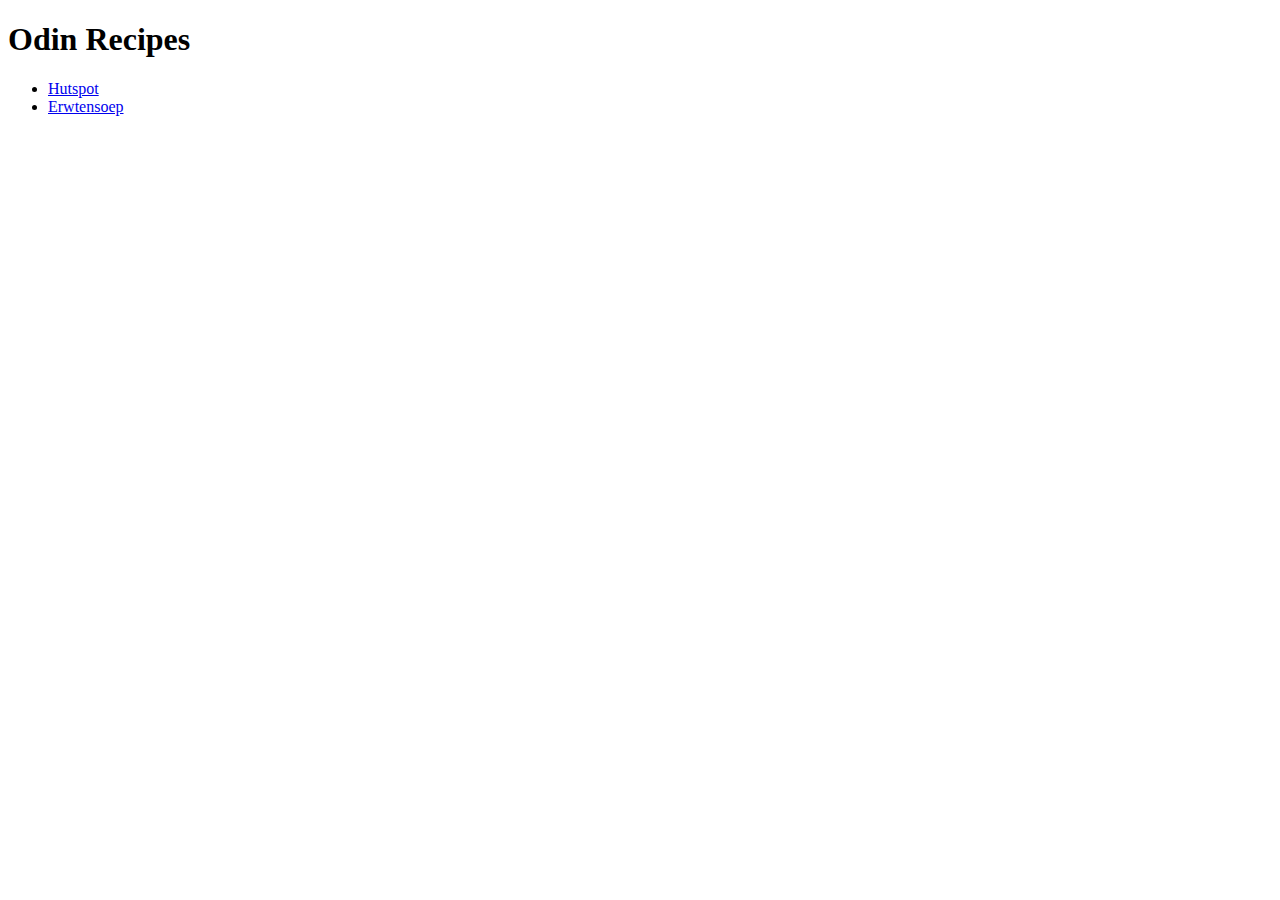
<file: odin-recipes/index.html>
<!DOCTYPE html>
<html lang="en">
  <head>
    <meta charset="UTF-8" />
    <meta name="viewport" content="width=500, initial-scale=1.0" />
    <title>Odin Recipes</title>
  </head>
  <body>
    <h1>Odin Recipes</h1>
    <ul>
      <li>
        <a href="./recipes/hustpot.html">Hutspot</a>
      </li>
      <li>
        <a href="./recipes/erwtensoep.html">Erwtensoep</a>
      </li>
    </ul>
  </body>
</html>
</file>
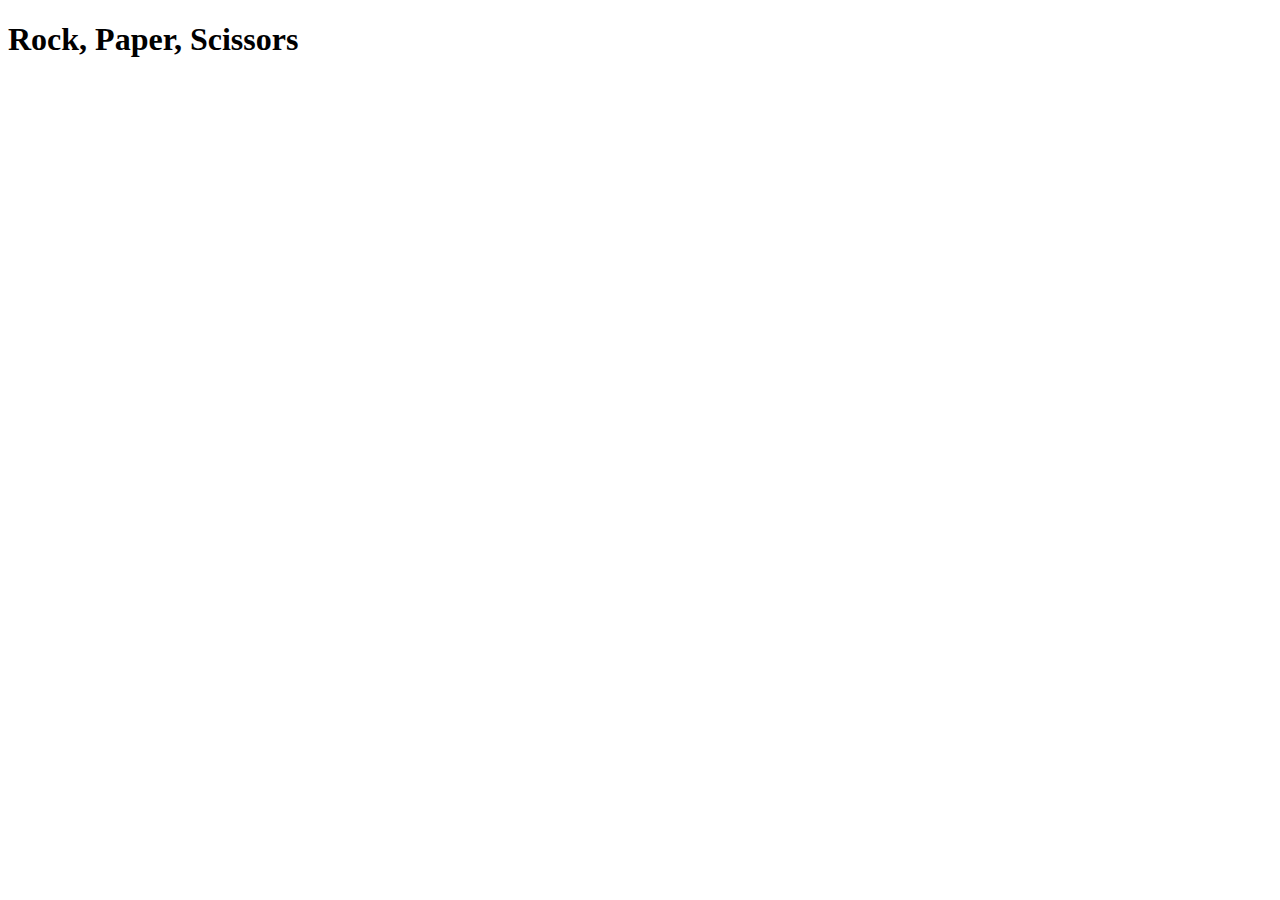
<file: rock-paper-scissors/index.html>
<!-- Specify the webpage uses HTML 5 as the document type -->
<!DOCTYPE html>

<!-- Set the root element -->
<html lang="en">
  <!-- Meta-data -->
  <head>
    <!-- Specify the use of special characters -->
    <meta charset="utf-8" />
    <!-- Title is shown in browser tabs -->
    <title>Rock, Paper, Scissors</title>
  </head>

  <!-- Content / Structure of the Webpage -->
  <body>
    <h1>Rock, Paper, Scissors</h1>
    <script type="text/javascript" src="gameLogic.js"></script>
  </body>
</html>
</file>
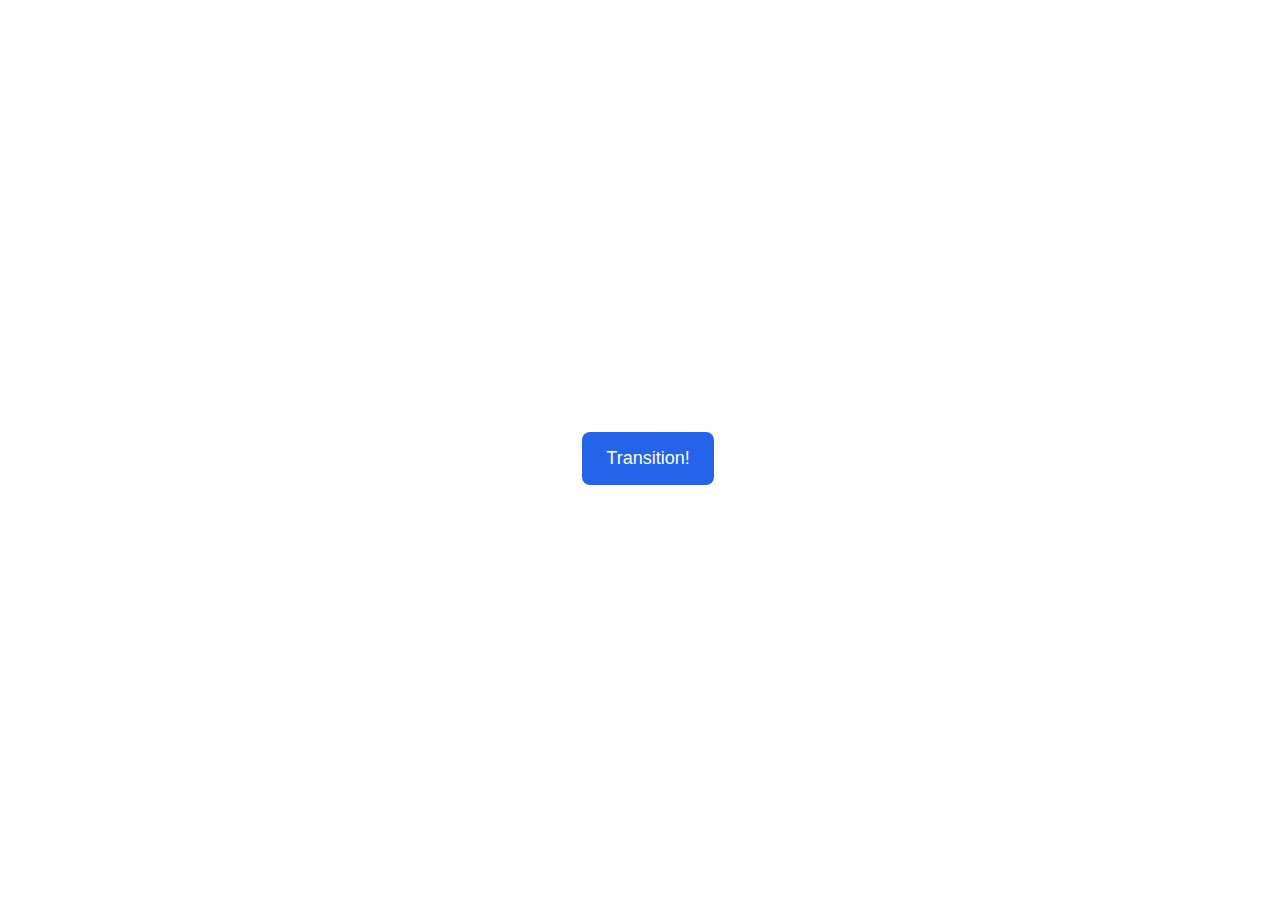
<file: css-exercises/animation/01-button-hover/index.html>
<!DOCTYPE html>
<html lang="en">
  <head>
    <meta charset="UTF-8" />
    <meta http-equiv="X-UA-Compatible" content="IE=edge" />
    <meta name="viewport" content="width=device-width, initial-scale=1.0" />
    <title>Button Hover</title>
    <link rel="stylesheet" href="style.css" />
  </head>
  <body>
    <div id="transition-container">
      <button>Transition!</button>
    </div>
  </body>
</html>
</file>
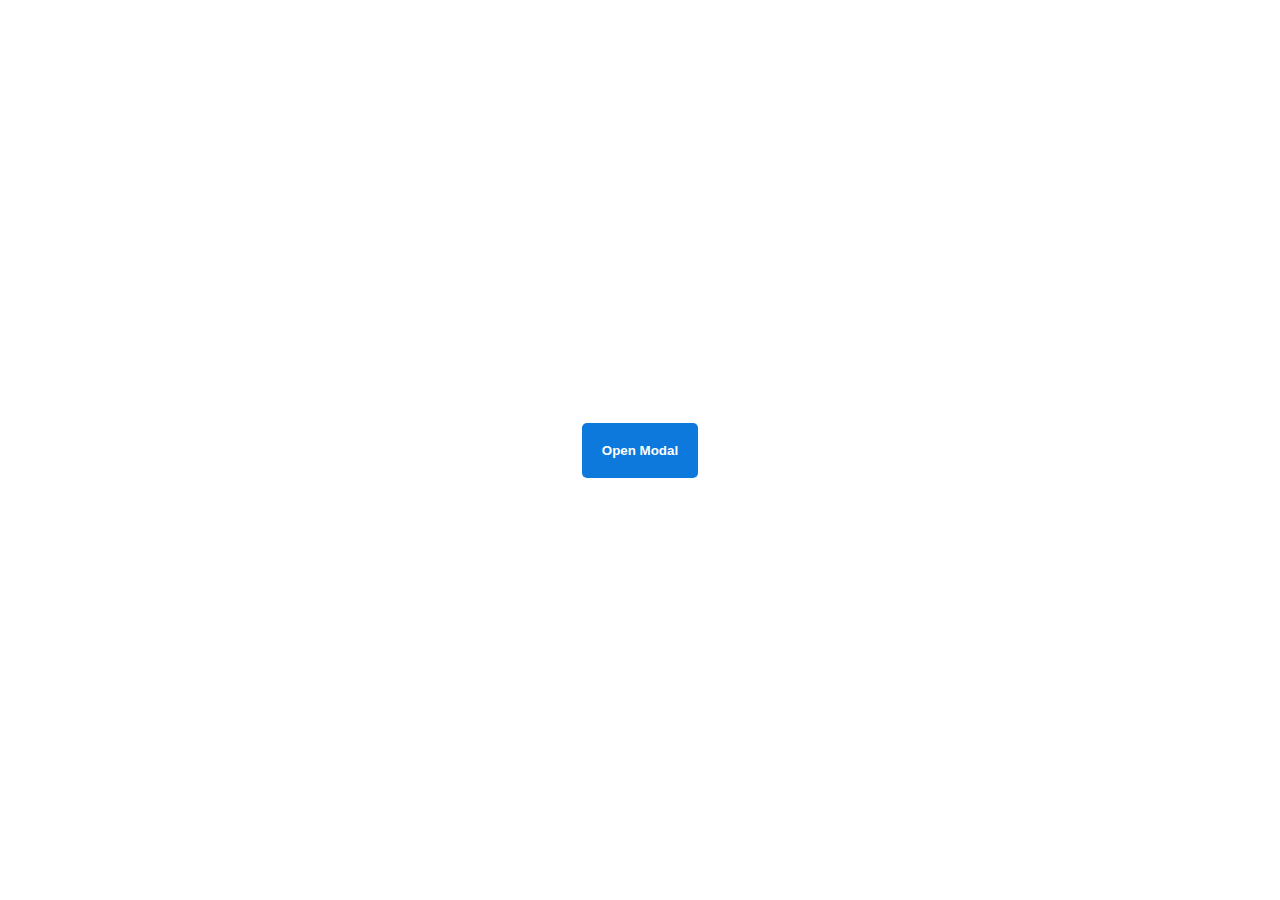
<file: css-exercises/animation/02-pop-up/index.html>
<!DOCTYPE html>
<html lang="en">
  <head>
    <meta charset="UTF-8" />
    <meta http-equiv="X-UA-Compatible" content="IE=edge" />
    <meta name="viewport" content="width=device-width, initial-scale=1.0" />
    <title>Popup</title>
    <link rel="stylesheet" href="style.css" />
  </head>
  <body>
    <div class="backdrop"></div>
    <div class="popup-modal">
      <h1>Look at me!</h1>
      <p>I'm a pop up dialog!</p>
      <button id="close-modal">Close Modal</button>
    </div>
    <div class="button-container">
      <button id="trigger-modal">Open Modal</button>
    </div>
    <script src="script.js"></script>
  </body>
</html>
</file>
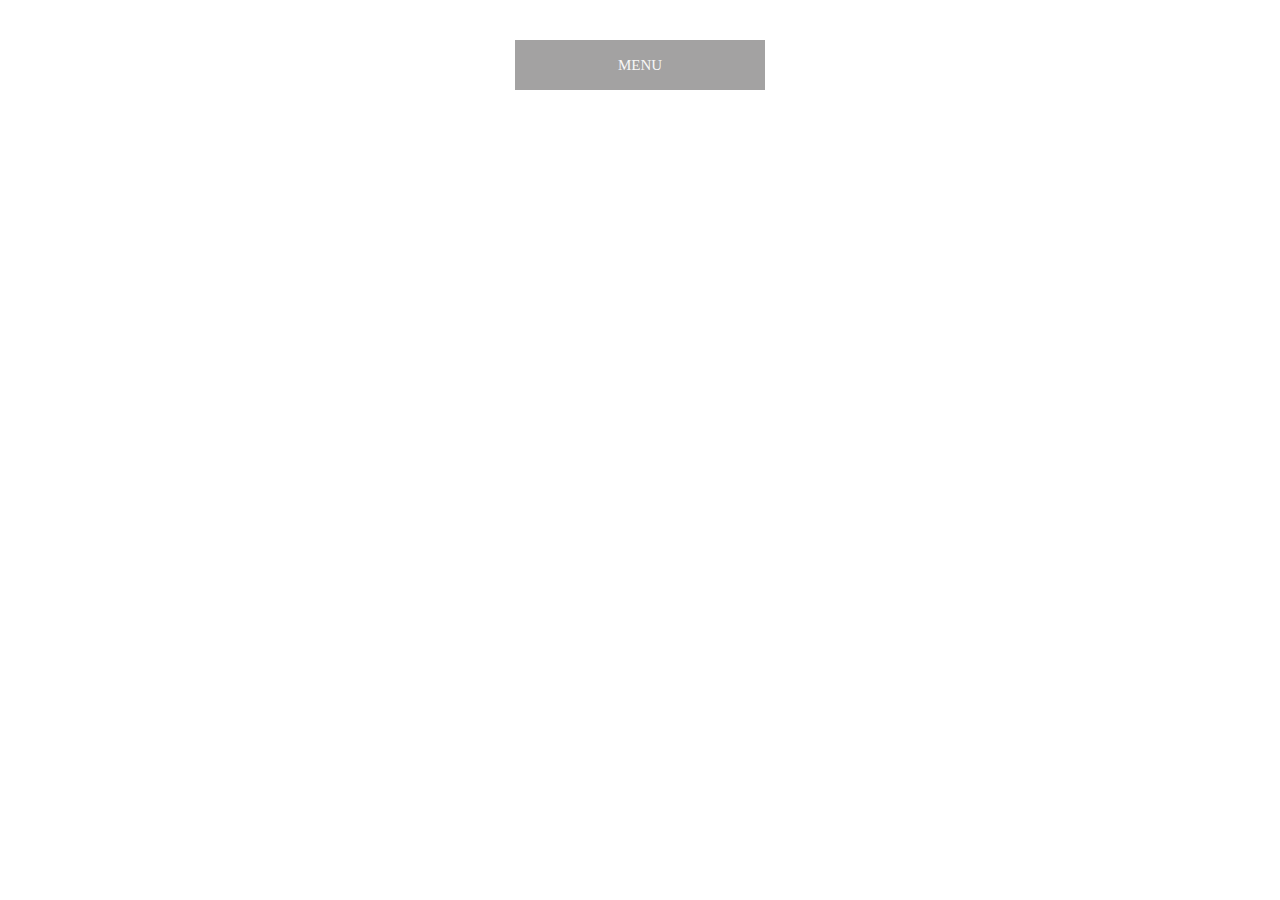
<file: css-exercises/animation/03-dropdown-menu/index.html>
<!DOCTYPE html>
<html lang="en">
  <head>
    <meta charset="UTF-8" />
    <meta http-equiv="X-UA-Compatible" content="IE=edge" />
    <meta name="viewport" content="width=device-width, initial-scale=1.0" />
    <title>Dropdown Menu</title>
    <link rel="stylesheet" href="style.css" />
  </head>
  <body>
    <div class="dropdown-container">
        <div class="menu-title">MENU</div>
        <ul class="dropdown-menu">
            <li>ITEM 1</li>
            <li>ITEM 2</li>
            <li>ITEM 3</li>
            <li>ITEM 4</li>
            <li>ITEM 5</li>
        </ul>
    </div>
    <script src="script.js"></script>
  </body>
</html>
</file>
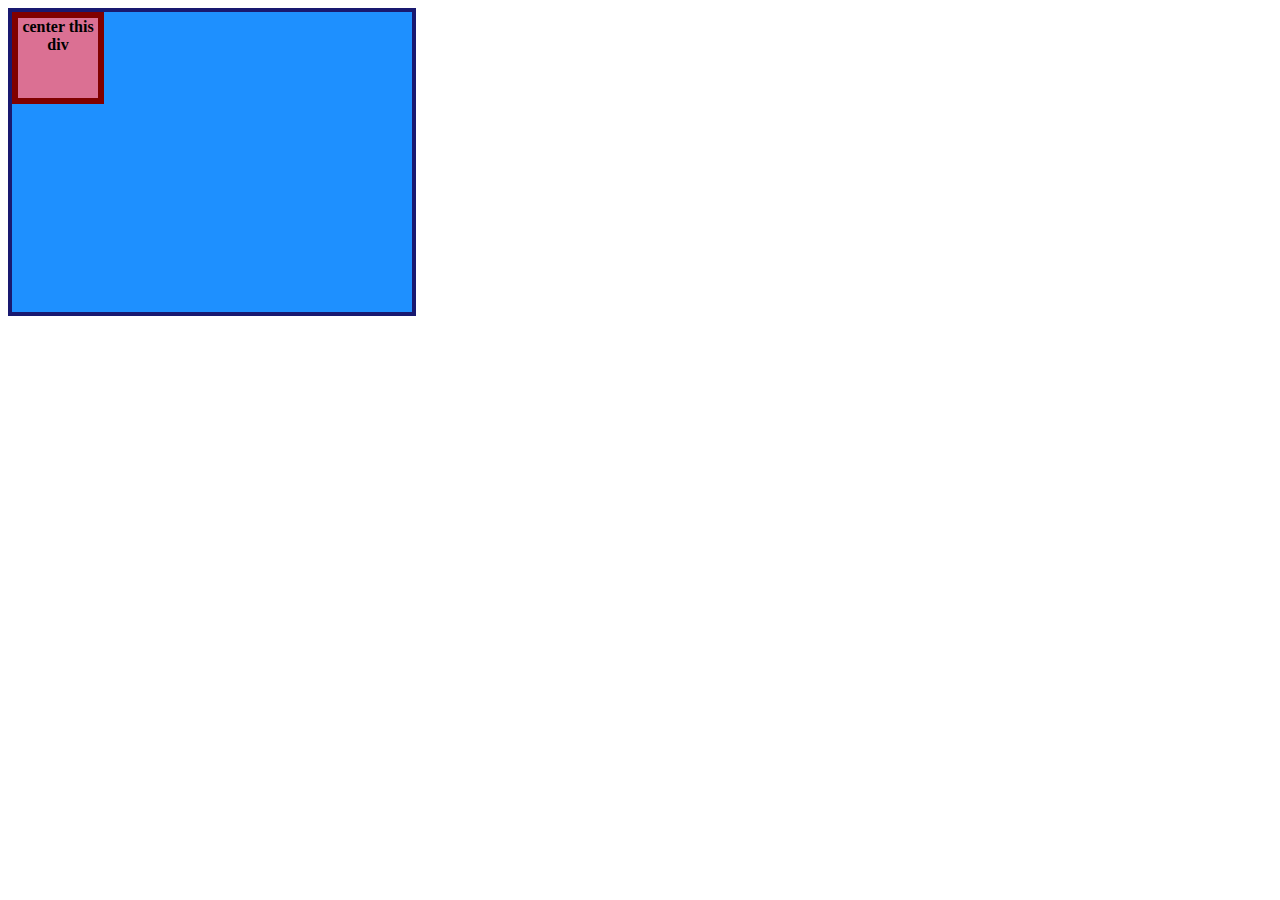
<file: css-exercises/flex/01-flex-center/index.html>
<!DOCTYPE html>
<html lang="en">
  <head>
    <meta charset="UTF-8">
    <meta http-equiv="X-UA-Compatible" content="IE=edge">
    <meta name="viewport" content="width=device-width, initial-scale=1.0">
    <title>CENTER THIS DIV</title>
    <link rel="stylesheet" href="style.css">
  </head>
  <body>
    <div class="container">
      <div class="box">center this div</div>
    </div>
  </body>
</html>
</file>
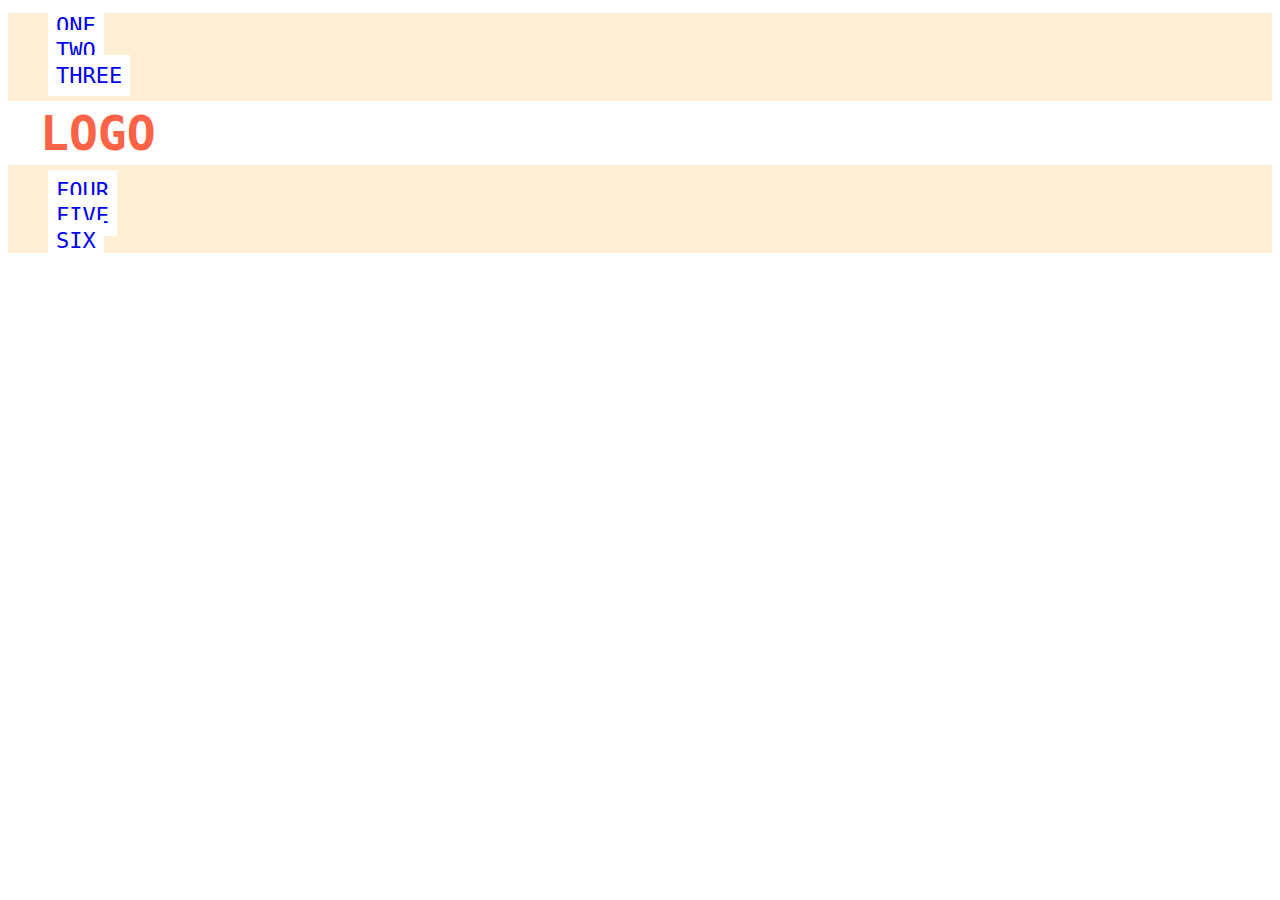
<file: css-exercises/flex/02-flex-header/index.html>
<!DOCTYPE html>
<html lang="en">
  <head>
    <meta charset="UTF-8">
    <meta http-equiv="X-UA-Compatible" content="IE=edge">
    <meta name="viewport" content="width=device-width, initial-scale=1.0">
    <title>Flex Header</title>
    <link rel="stylesheet" href="style.css">
  </head>
  <body>
    <div class="header">
      <div class="left-links">
        <ul>
          <li><a href="#">ONE</a></li>
          <li><a href="#">TWO</a></li>
          <li><a href="#">THREE</a></li>
        </ul>
      </div>
      <div class="logo">LOGO</div>
      <div class="right-links">
        <ul>
          <li><a href="#">FOUR</a></li>
          <li><a href="#">FIVE</a></li>
          <li><a href="#">SIX</a></li>
        </ul>
      </div>
    </div>
  </body>
</html>
</file>
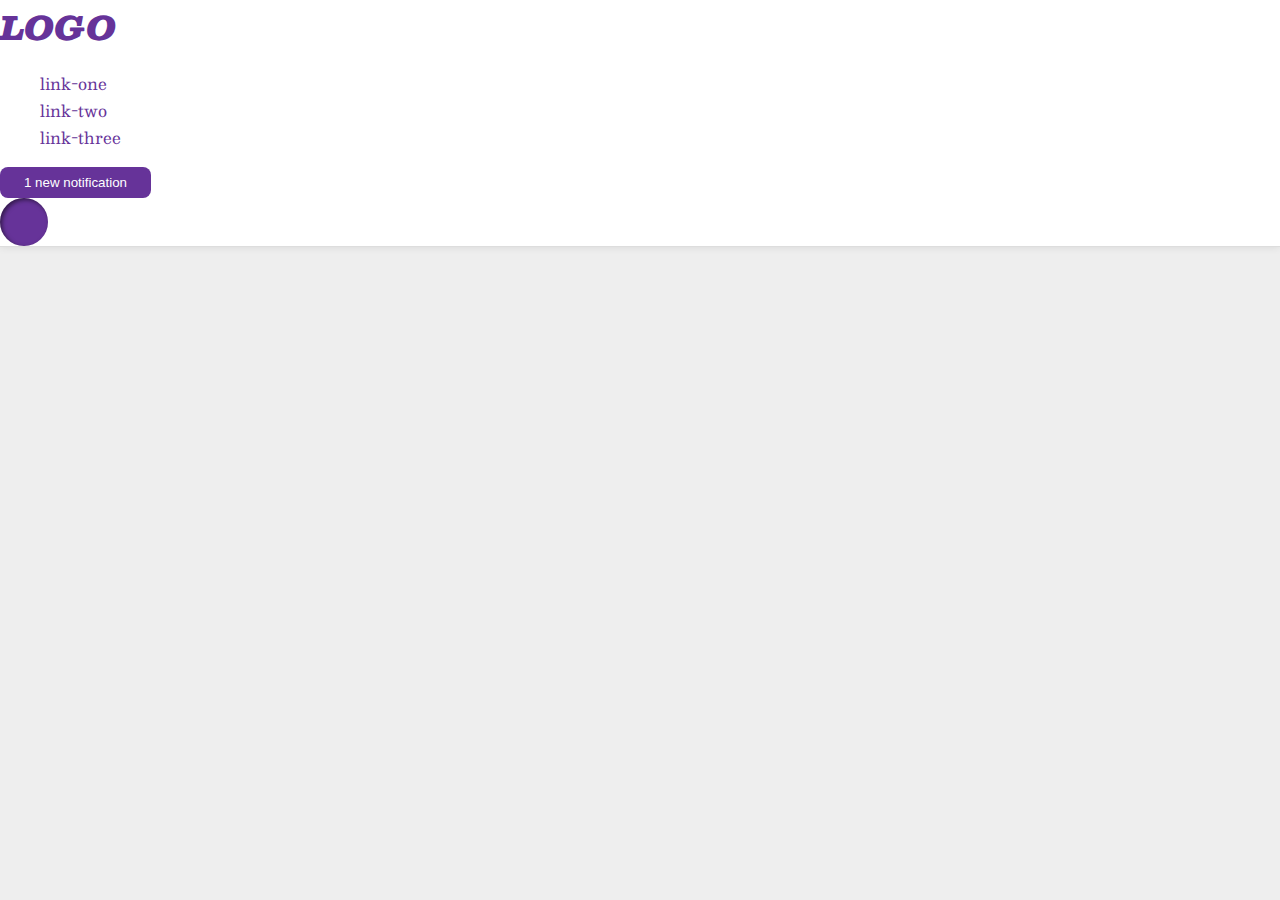
<file: css-exercises/flex/03-flex-header-2/index.html>
<!DOCTYPE html>
<html lang="en">
  <head>
    <meta charset="UTF-8">
    <meta http-equiv="X-UA-Compatible" content="IE=edge">
    <meta name="viewport" content="width=device-width, initial-scale=1.0">
    <title>Flex Header 2</title>
    <link rel="stylesheet" href="style.css">
  </head>
  <body>
    <div class="header">
      <div class="logo">
        LOGO
      </div>
      <ul class="links">
        <li><a href="google.com">link-one</a></li>
        <li><a href="google.com">link-two</a></li>
        <li><a href="google.com">link-three</a></li>
      </ul>
      <button class="notifications">
        1 new notification
      </button>
      <div class="profile-image"></div>
    </div>
  </body>
</html>
</file>
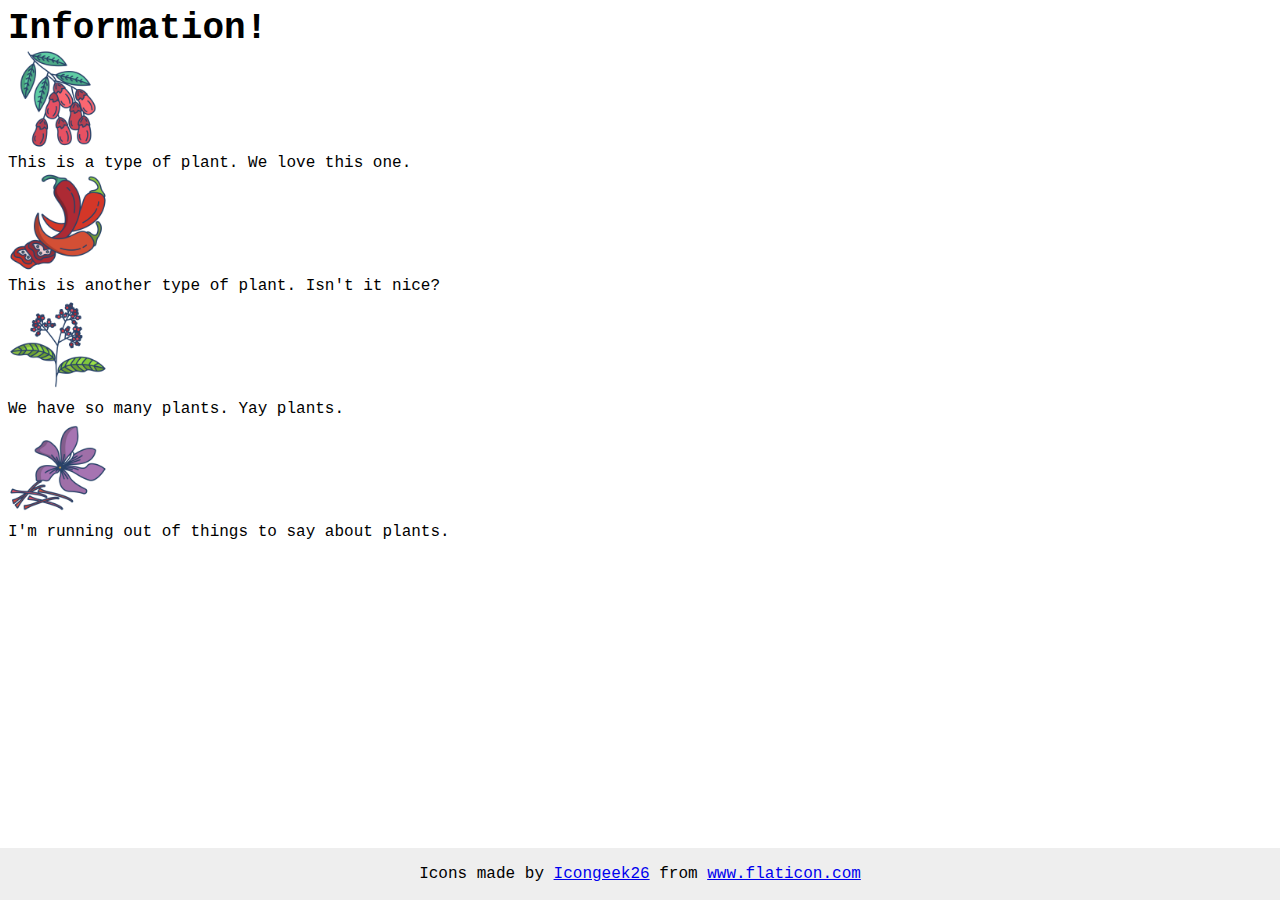
<file: css-exercises/flex/04-flex-information/index.html>
<!DOCTYPE html>
<html lang="en">
  <head>
    <meta charset="UTF-8">
    <meta http-equiv="X-UA-Compatible" content="IE=edge">
    <meta name="viewport" content="width=device-width, initial-scale=1.0">
    <title>Information</title>
    <link rel="stylesheet" href="style.css">
  </head>
  <body>
    <div class="title">Information!</div>

    <img src="./images/barberry.png" alt="barberry">
    <div class="text">This is a type of plant. We love this one.</div>

    <img src="./images/chilli.png" alt="chili">
    <div class="text">This is another type of plant. Isn't it nice?</div>

    <img src="./images/pepper.png" alt="pepper">
    <div class="text">We have so many plants. Yay plants.</div>

    <img src="./images/saffron.png" alt="saffron">
    <div class="text">I'm running out of things to say about plants.</div>

    <!-- disregard this section, it's here to give attribution to the creator of these icons -->
    <div class="footer">
      <div>Icons made by <a href="https://www.flaticon.com/authors/icongeek26" title="Icongeek26">Icongeek26</a> from <a href="https://www.flaticon.com/" title="Flaticon">www.flaticon.com</a></div>
    </div>
  </body>
</html>
</file>
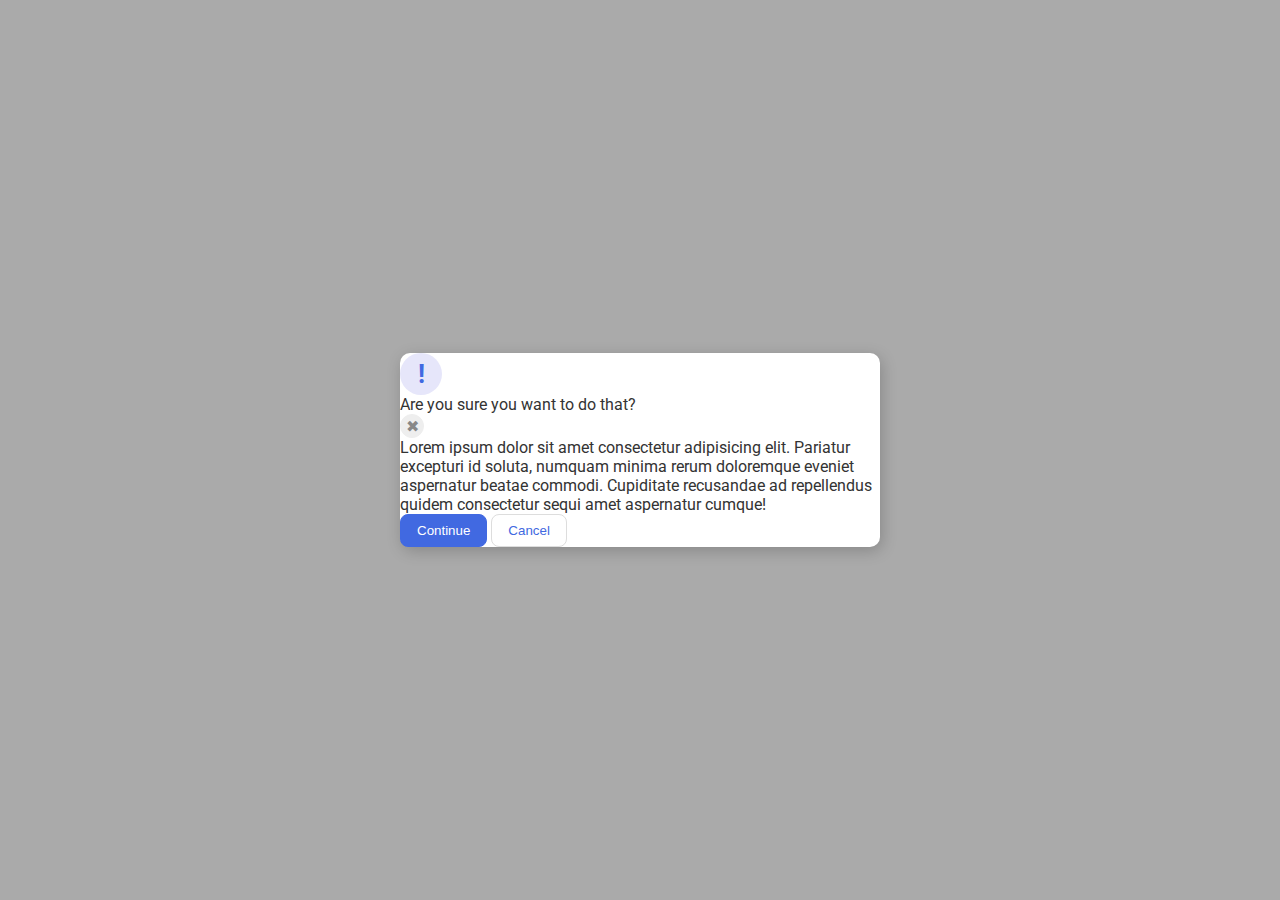
<file: css-exercises/flex/05-flex-modal/index.html>
<!DOCTYPE html>
<html lang="en">
  <head>
    <meta charset="UTF-8">
    <meta http-equiv="X-UA-Compatible" content="IE=edge">
    <meta name="viewport" content="width=device-width, initial-scale=1.0">
    <link rel="stylesheet" href="style.css">
    <title>Modal</title>
  </head>
  <body>
    <div class="modal">
      <div class="icon">!</div>
      <div class="header">Are you sure you want to do that?</div>
      <button class="close-button">✖</button>
      <div class="text">Lorem ipsum dolor sit amet consectetur adipisicing elit. Pariatur excepturi id soluta, numquam minima rerum doloremque eveniet aspernatur beatae commodi. Cupiditate recusandae ad repellendus quidem consectetur sequi amet aspernatur cumque!</div>
      <button class="continue">Continue</button>
      <button class="cancel">Cancel</button>
    </div>
  </body>
</html>
</file>
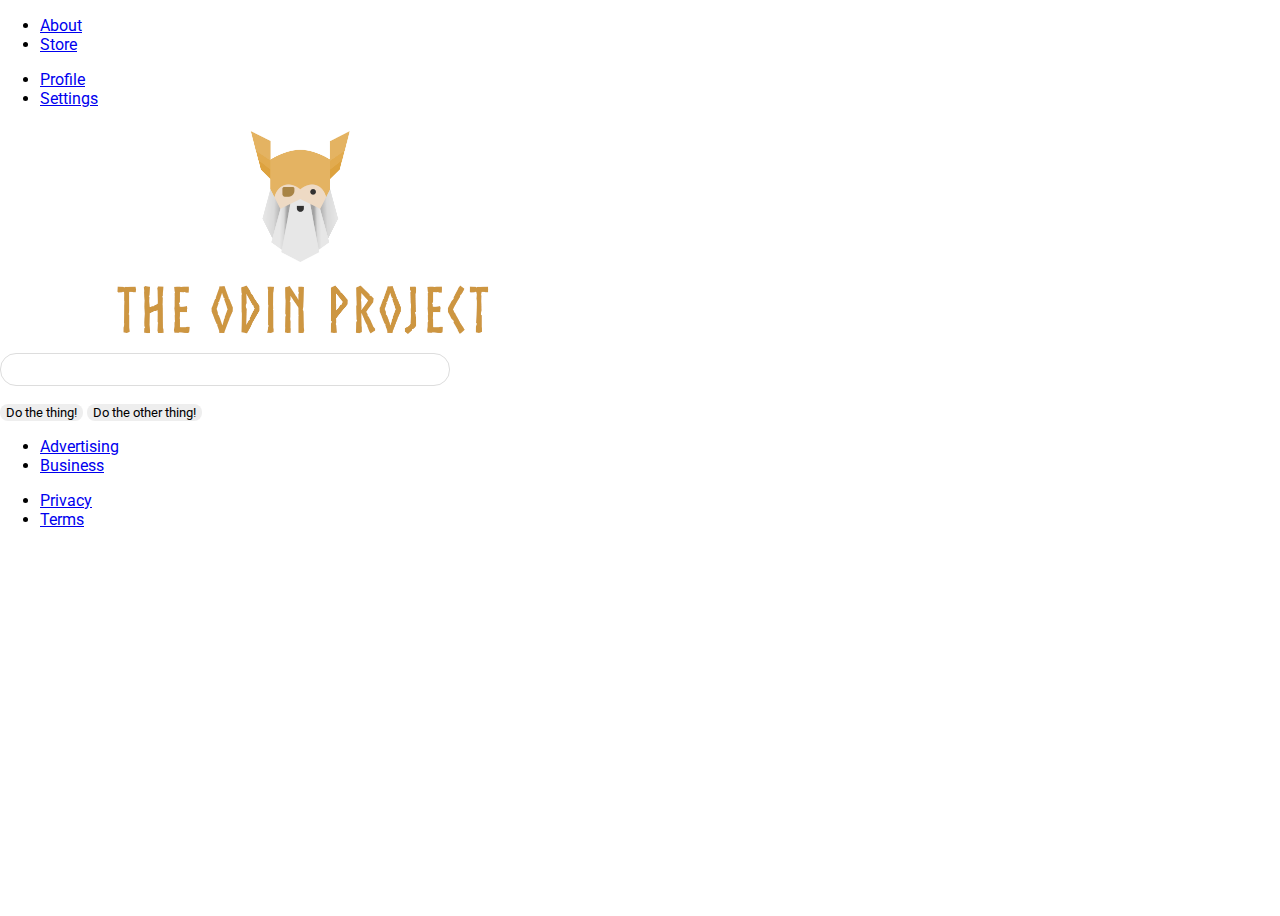
<file: css-exercises/flex/06-flex-layout/index.html>
<!DOCTYPE html>
<html lang="en">
  <head>
    <meta charset="UTF-8">
    <meta http-equiv="X-UA-Compatible" content="IE=edge">
    <meta name="viewport" content="width=device-width, initial-scale=1.0">
    <title>LAYOUT</title>
    <link rel="stylesheet" href="./style.css">
  </head>
  <body>
    <div class="header">
      <ul class="left-links">
        <li><a href="#">About</a></li>
        <li><a href="#">Store</a></li>
      </ul>
      <ul class="right-links">
        <li><a href="#">Profile</a></li>
        <li><a href="#">Settings</a></li>
      </ul>
    </div>
    <div class="content">
      <img src="./logo.png" alt="Project logo. Represents odin with the project name.">
      <div class="input">
        <input type="text">
      </div>
      <div class="buttons">
        <button>Do the thing!</button>
        <button>Do the other thing!</button>
      </div>
    </div>
    <div class="footer">
      <ul class="left-links">
        <li><a href="#">Advertising</a></li>
        <li><a href="#">Business</a></li>
      </ul>
      <ul class="right-links">
        <li><a href="#">Privacy</a></li>
        <li><a href="#">Terms</a></li>
      </ul>
    </div>
  </body>
</html>
</file>
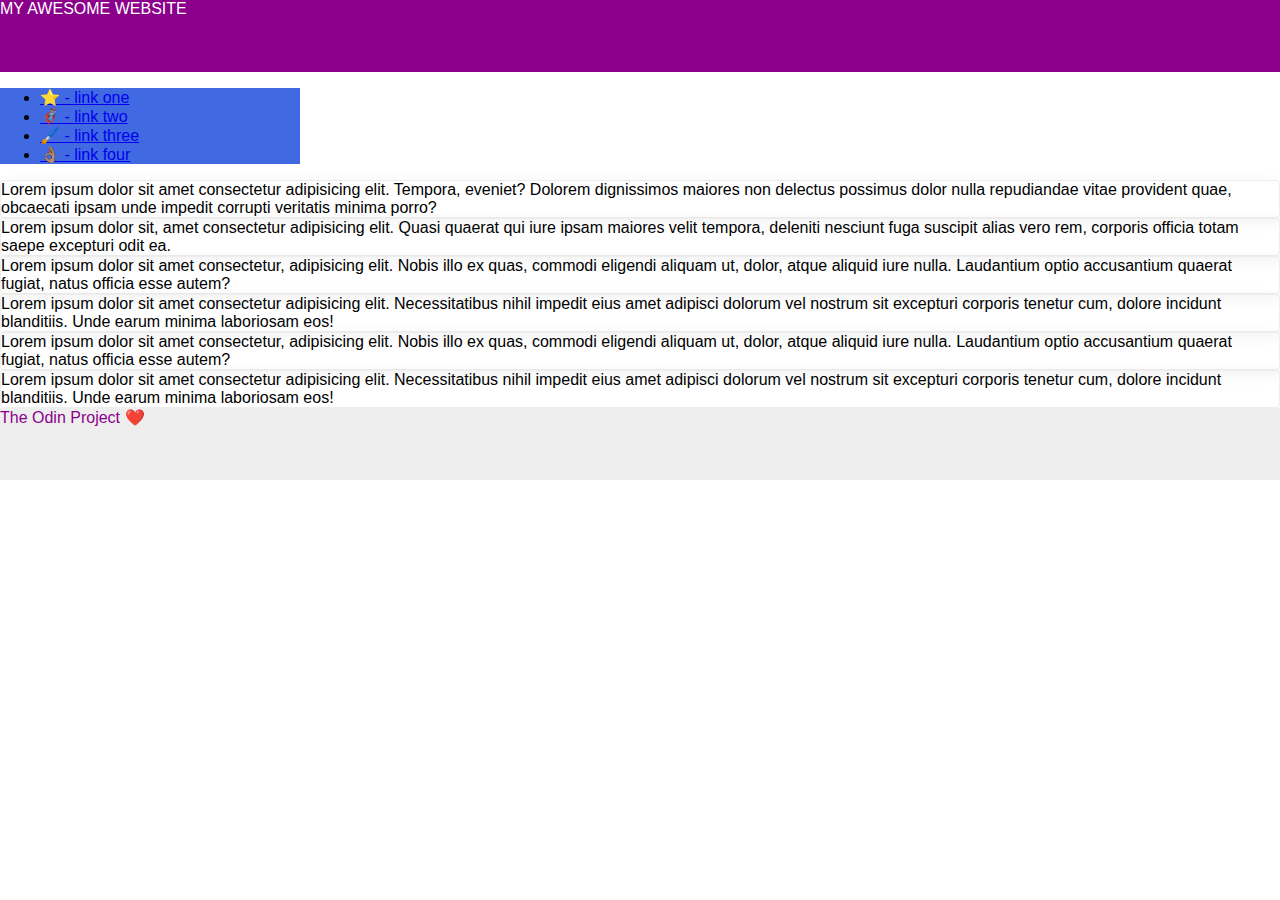
<file: css-exercises/flex/07-flex-layout-2/index.html>
<!DOCTYPE html>
<html lang="en">
  <head>
    <meta charset="UTF-8">
    <meta http-equiv="X-UA-Compatible" content="IE=edge">
    <meta name="viewport" content="width=device-width, initial-scale=1.0">
    <title>The Holy Grail</title>
    <link rel="stylesheet" href="style.css">
  </head>
  <body>
    <div class="header">
      MY AWESOME WEBSITE
    </div>
    
    <div class="sidebar">
      <ul>
        <li><a href="#">⭐ - link one</a></li>
        <li><a href="#">🦸🏽‍♂️ - link two</a></li>
        <li><a href="#">🖌️ - link three</a></li>
        <li><a href="#">👌🏽 - link four</a></li>
      </ul>
    </div>

    <div class="card">Lorem ipsum dolor sit amet consectetur adipisicing elit. Tempora, eveniet? Dolorem dignissimos maiores non delectus possimus dolor nulla repudiandae vitae provident quae, obcaecati ipsam unde impedit corrupti veritatis minima porro?</div>
    <div class="card">Lorem ipsum dolor sit, amet consectetur adipisicing elit. Quasi quaerat qui iure ipsam maiores velit tempora, deleniti nesciunt fuga suscipit alias vero rem, corporis officia totam saepe excepturi odit ea.</div>
    <div class="card">Lorem ipsum dolor sit amet consectetur, adipisicing elit. Nobis illo ex quas, commodi eligendi aliquam ut, dolor, atque aliquid iure nulla. Laudantium optio accusantium quaerat fugiat, natus officia esse autem?</div>
    <div class="card">Lorem ipsum dolor sit amet consectetur adipisicing elit. Necessitatibus nihil impedit eius amet adipisci dolorum vel nostrum sit excepturi corporis tenetur cum, dolore incidunt blanditiis. Unde earum minima laboriosam eos!</div>
    <div class="card">Lorem ipsum dolor sit amet consectetur, adipisicing elit. Nobis illo ex quas, commodi eligendi aliquam ut, dolor, atque aliquid iure nulla. Laudantium optio accusantium quaerat fugiat, natus officia esse autem?</div>
    <div class="card">Lorem ipsum dolor sit amet consectetur adipisicing elit. Necessitatibus nihil impedit eius amet adipisci dolorum vel nostrum sit excepturi corporis tenetur cum, dolore incidunt blanditiis. Unde earum minima laboriosam eos!</div>
    
    <div class="footer">
      The Odin Project ❤️
    </div>
  </body>
</html>
</file>
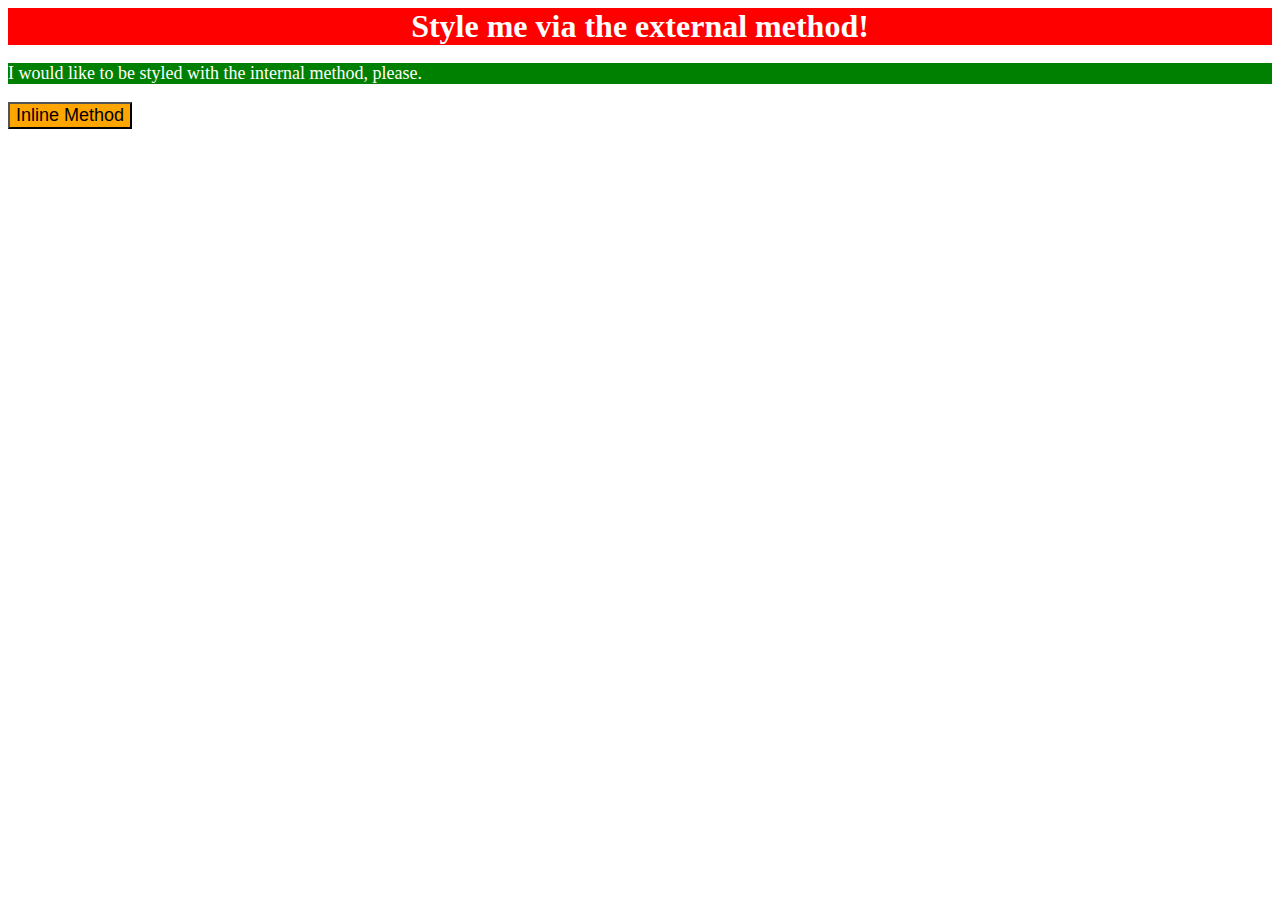
<file: css-exercises/foundations/01-css-methods/index.html>
<!DOCTYPE html>
<html lang="en">
  <head>
    <meta charset="UTF-8" />
    <meta http-equiv="X-UA-Compatible" content="IE=edge" />
    <meta name="viewport" content="width=device-width, initial-scale=1.0" />
    <title>Methods for Adding CSS</title>
    <!-- NEW: internal styling for div -->
    <style>
      div {
        background: red;
        color: white;
        font-size: 32px;
        text-align: center;
        font-weight: bold;
      }
    </style>
    <!-- NEW: add external styling for p elements -->
    <link rel="stylesheet" href="style.css" />
  </head>
  <body>
    <div>Style me via the external method!</div>
    <p>I would like to be styled with the internal method, please.</p>
    <!-- NEW: inline styling -->
    <button style="background: orange; font-size: 18px">Inline Method</button>
  </body>
</html>
</file>
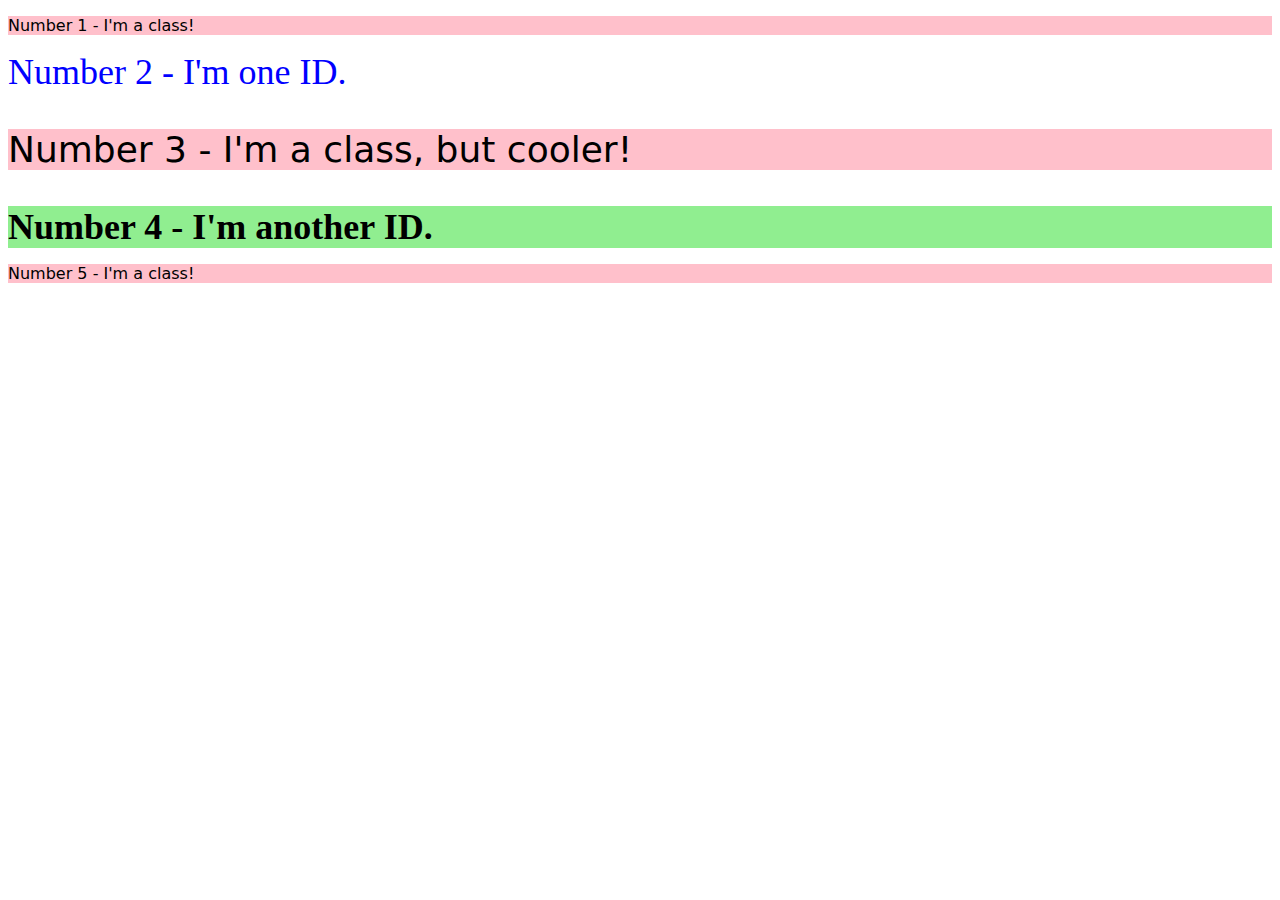
<file: css-exercises/foundations/02-class-id-selectors/index.html>
<!DOCTYPE html>
<html lang="en">
  <head>
    <meta charset="UTF-8" />
    <meta http-equiv="X-UA-Compatible" content="IE=edge" />
    <meta name="viewport" content="width=device-width, initial-scale=1.0" />
    <title>Class and ID Selectors</title>
    <link rel="stylesheet" href="style.css" />
  </head>
  <body>
    <p class="color-row">Number 1 - I'm a class!</p>
    <div class="large" , id="special">Number 2 - I'm one ID.</div>
    <p class="color-row large">Number 3 - I'm a class, but cooler!</p>
    <div class="large" , id="special-green">Number 4 - I'm another ID.</div>
    <p class="color-row">Number 5 - I'm a class!</p>
  </body>
</html>
</file>
<file: css-exercises/animation/01-button-hover/style.css>
#transition-container {
  width: 100vw;
  height: 100vh;
  display: flex;
  flex-direction: column;
  justify-content: center;
  align-items: center;
  font-family: Arial, sans-serif;
}

button {
  border-radius: 8px;
  border: none;
  background-color: #2563eb;
  color: white;
  font-size: 18px;
  padding: 16px 24px;
  text-align: center;
}
</file>
<file: css-exercises/animation/02-pop-up/style.css>
* {
  padding: 0;
  margin: 0;
}

body {
  overflow: hidden;
}

.button-container {
  width: 100vw;
  height: 100vh;
  background-color: #ffffff;
  opacity: 100%;
  display: flex;
  align-items: center;
  justify-content: center;
}

button {
  padding: 20px;
  color: #ffffff;
  background-color: #0e79dd;
  border: none;
  border-radius: 5px;
  font-weight: 600;
}

.popup-modal {
  padding: 32px 64px;
  background-color: white;
  border: 1px solid black;
  border-radius: 10px;
  position: fixed;
  top: 50%;
  left: 50%;
  transform-origin: center;
  transform: translate(-50%, -50%);
  pointer-events: none;
  opacity: 0%;
  text-align: center;
}

.popup-modal p {
  margin-bottom: 24px;
}

.backdrop {
  pointer-events: none;
  position: fixed;
  inset: 0;
  background: #000;
  opacity: 0%;
}

.popup-modal.show {
  opacity: 100%;
  pointer-events: all;
}

.backdrop.show {
  opacity: 30%;
}
</file>
<file: css-exercises/animation/03-dropdown-menu/style.css>
.dropdown-container {
  max-width: 250px;
  margin: 40px auto;
  text-align: center;
  line-height: 50px;
  font-size: 15px;
  color: rgb(247, 247, 247);
  cursor: pointer;
}

.menu-title {
  background-color: rgb(163, 162, 162);
}

.dropdown-menu {
  list-style: none;
  padding: 0;
  margin: 0;
  background-color: rgb(99, 97, 97);

  display: none;
}

ul.dropdown-menu li:hover {
  background: rgb(47, 46, 46);
}

.visible {
  display: block;
}
</file>
<file: css-exercises/flex/01-flex-center/style.css>
.container {
  background: dodgerblue;
  border: 4px solid midnightblue;
  width: 400px;
  height: 300px;
}

.box {
  background: palevioletred;
  font-weight: bold;
  text-align: center;
  border: 6px solid maroon;
  width: 80px;
  height: 80px;
}
</file>
<file: css-exercises/flex/02-flex-header/style.css>
.header  {
  font-family: monospace;
  background: papayawhip;
}

.logo {
  font-size: 48px;
  font-weight: 900;
  color: tomato;
  background: white;
  padding: 4px 32px;
}

ul {
  /* this removes the dots on the list items*/
  list-style-type: none;
}

a {
  font-size: 22px;
  background: white;
  padding: 8px;
  /* this removes the line under the links */
  text-decoration: none;
}
</file>
<file: css-exercises/flex/03-flex-header-2/style.css>
/* this is some magical font-importing.  
you'll learn about it later. */
@import url('https://fonts.googleapis.com/css2?family=Besley:ital,wght@0,400;1,900&display=swap');

body {
  margin: 0;
  background: #eee;
  font-family: Besley, serif;
}

.header {
  background: white;
  border-bottom: 1px solid #ddd;
  box-shadow: 0 0 8px rgba(0,0,0,.1);
}

.profile-image {
  background: rebeccapurple;
  box-shadow: inset 2px 2px 4px rgba(0,0,0,.5);
  border-radius: 50%;
  width: 48px;
  height: 48px;
}

.logo {
  color: rebeccapurple;
  font-size: 32px;
  font-weight: 900;
  font-style: italic;
}

button {
  border: none;
  border-radius: 8px;
  background: rebeccapurple;
  color: white;
  padding: 8px 24px;
}

a {
  /* this removes the line under our links */
  text-decoration: none;
  color: rebeccapurple;
}

ul {
  list-style-type: none;
}
</file>
<file: css-exercises/flex/04-flex-information/style.css>
body {
  font-family: 'Courier New', Courier, monospace;
}

img {
  width: 100px;
  height: 100px;
}

.title {
  font-size: 36px;
  font-weight: 900;
}

/* do not edit this footer */
.footer {
  position: fixed;
  bottom: 0;
  left: 0;
  right: 0;
  height: 52px;
  display: flex;
  align-items: center;
  justify-content: center;
  background: #eee;
}
</file>
<file: css-exercises/flex/05-flex-modal/style.css>
@import url('https://fonts.googleapis.com/css2?family=Roboto:wght@400;700&display=swap');

html, body {
  height: 100%;
}

body {
  font-family: Roboto, sans-serif;
  margin: 0;
  background: #aaa;
  color: #333;
  /* I'll give you this one for free lol */
  display: flex;
  align-items: center;
  justify-content: center;
}

.modal {
  background: white;
  width: 480px;
  border-radius: 10px;
  box-shadow: 2px 4px 16px rgba(0,0,0,.2);
}

.icon {
  color: royalblue;
  font-size: 26px;
  font-weight: 700;
  background: lavender;
  width: 42px;
  height: 42px;
  border-radius: 50%;
  display: flex;
  align-items: center;
  justify-content: center;
}

.close-button {
  background: #eee;
  border-radius: 50%;
  color: #888;
  font-weight: 400;
  font-size: 16px;
  height: 24px;
  width: 24px;
  display: flex;
  align-items: center;
  justify-content: center;
  border: 1px solid #eee;
  padding: 0;
}

button {
  cursor: pointer;
  padding: 8px 16px;
  border-radius: 8px;
}

button.continue {
  background: royalblue;
  border: 1px solid royalblue;
  color: white;
}

button.cancel {
  background: white;
  border: 1px solid #ddd;
  color: royalblue;
}
</file>
<file: css-exercises/flex/06-flex-layout/style.css>
@import url('https://fonts.googleapis.com/css2?family=Roboto:wght@400;700&display=swap');

body {
  height: 100vh;
  margin: 0;
  overflow: hidden;
  font-family: Roboto, sans-serif;
}

img {
  width: 600px;
}

button {
  font-family: Roboto, sans-serif;
  border: none;
  border-radius: 8px;
  background: #eee;
}

input {
  border: 1px solid #ddd;
  border-radius: 16px;
  padding: 8px 24px;
  width: 400px;
  margin-bottom: 16px;
}
</file>
<file: css-exercises/flex/07-flex-layout-2/style.css>
body {
  font-family: -apple-system, BlinkMacSystemFont, 'Segoe UI', Roboto, Oxygen, Ubuntu, Cantarell, 'Open Sans', 'Helvetica Neue', sans-serif;
  margin: 0;
  min-height: 100vh;
}

.header {
  height: 72px;
  background: darkmagenta;
  color: white;
}

.footer {
  height: 72px;
  background: #eee;
  color: darkmagenta;
}

.sidebar {
  width: 300px;
  background: royalblue;
  box-sizing: border-box;
}

.card {
  border: 1px solid #eee;
  box-shadow: 2px 4px 16px rgba(0,0,0,.06);
  border-radius: 4px;
}
</file>
<file: css-exercises/foundations/01-css-methods/style.css>
p {
  background: green;
  color: white;
  font-size: 18px;
}
</file>
<file: css-exercises/foundations/02-class-id-selectors/style.css>
.color-row {
  background-color: pink;
  font-family: "Verdana", "Dejavu Sans", sans-serif;
}

.large {
  font-size: 36px;
}

#special {
  color: blue;
}

#special-green {
  background: lightgreen;
  font-weight: bold;
}
</file>
